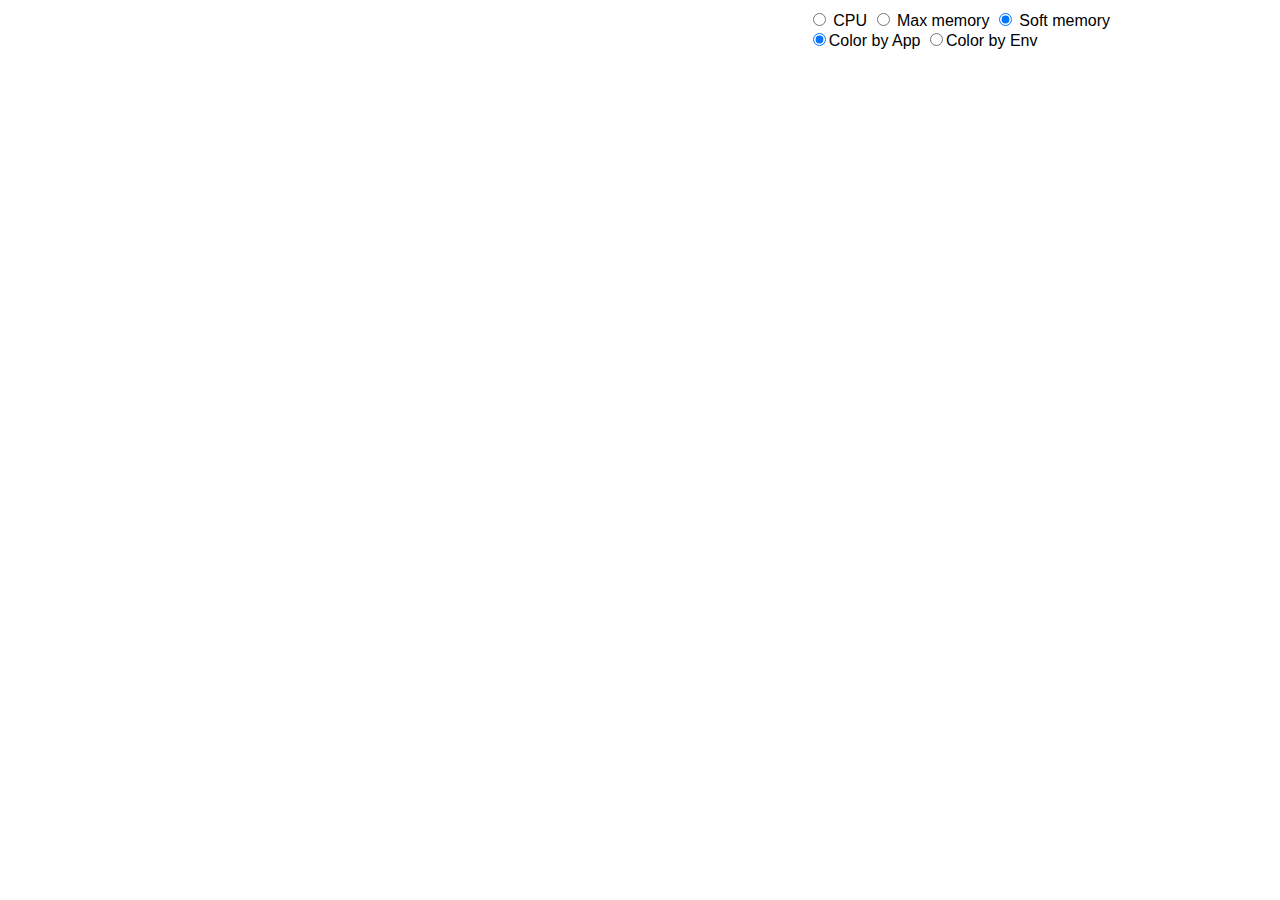
<file: static/sunburst.html>
<!DOCTYPE html>
<meta charset="utf-8">
<head>
  <link rel="stylesheet" type="text/css" href="sunburst.css">
  <title> Resource Utilization - Sunburst </title>
</head>
<body>
  <div class="display-options">
    <form id="mode-form">
      <label><input type="radio" name="mode" value="cpu" class="mode"> CPU</label>
      <label><input type="radio" name="mode" value="max-mem" class="mode"> Max memory</label>
      <label><input type="radio" name="mode" value="soft-mem" class="mode" checked> Soft memory</label>
    </form>
    <form id="color-form">
      <label><input type="radio" name="color" value="app" class="color" checked>Color by App</label>
      <label><input type="radio" name="color" value="env" class="color">Color by Env</label>
    </form>
  </div>
  <script src="https://d3js.org/d3.v3.min.js"></script>
  <script src="./sunburst.js"></script>
</body>
</file>
<file: static/sunburst.css>
body {
  font-family: "Helvetica Neue", Helvetica, Arial, sans-serif;
  margin: auto;
  position: relative;
  width: 960px;
}

.display-options {
  margin: 10px;
  float: right;
  clear: both;
}

path {
  stroke: #fff;
  fill-rule: evenodd;
}

.tooltip {
    background: #eee;
    box-shadow: 0 0 5px #999999;
    color: #333;
    display: none;
    font-size: 12px;
    left: 10px;
    padding: 10px;
    position: absolute;
    text-align: center;
    top: 10px;
    width: 230px;
    z-index: 10;
}
</file>
